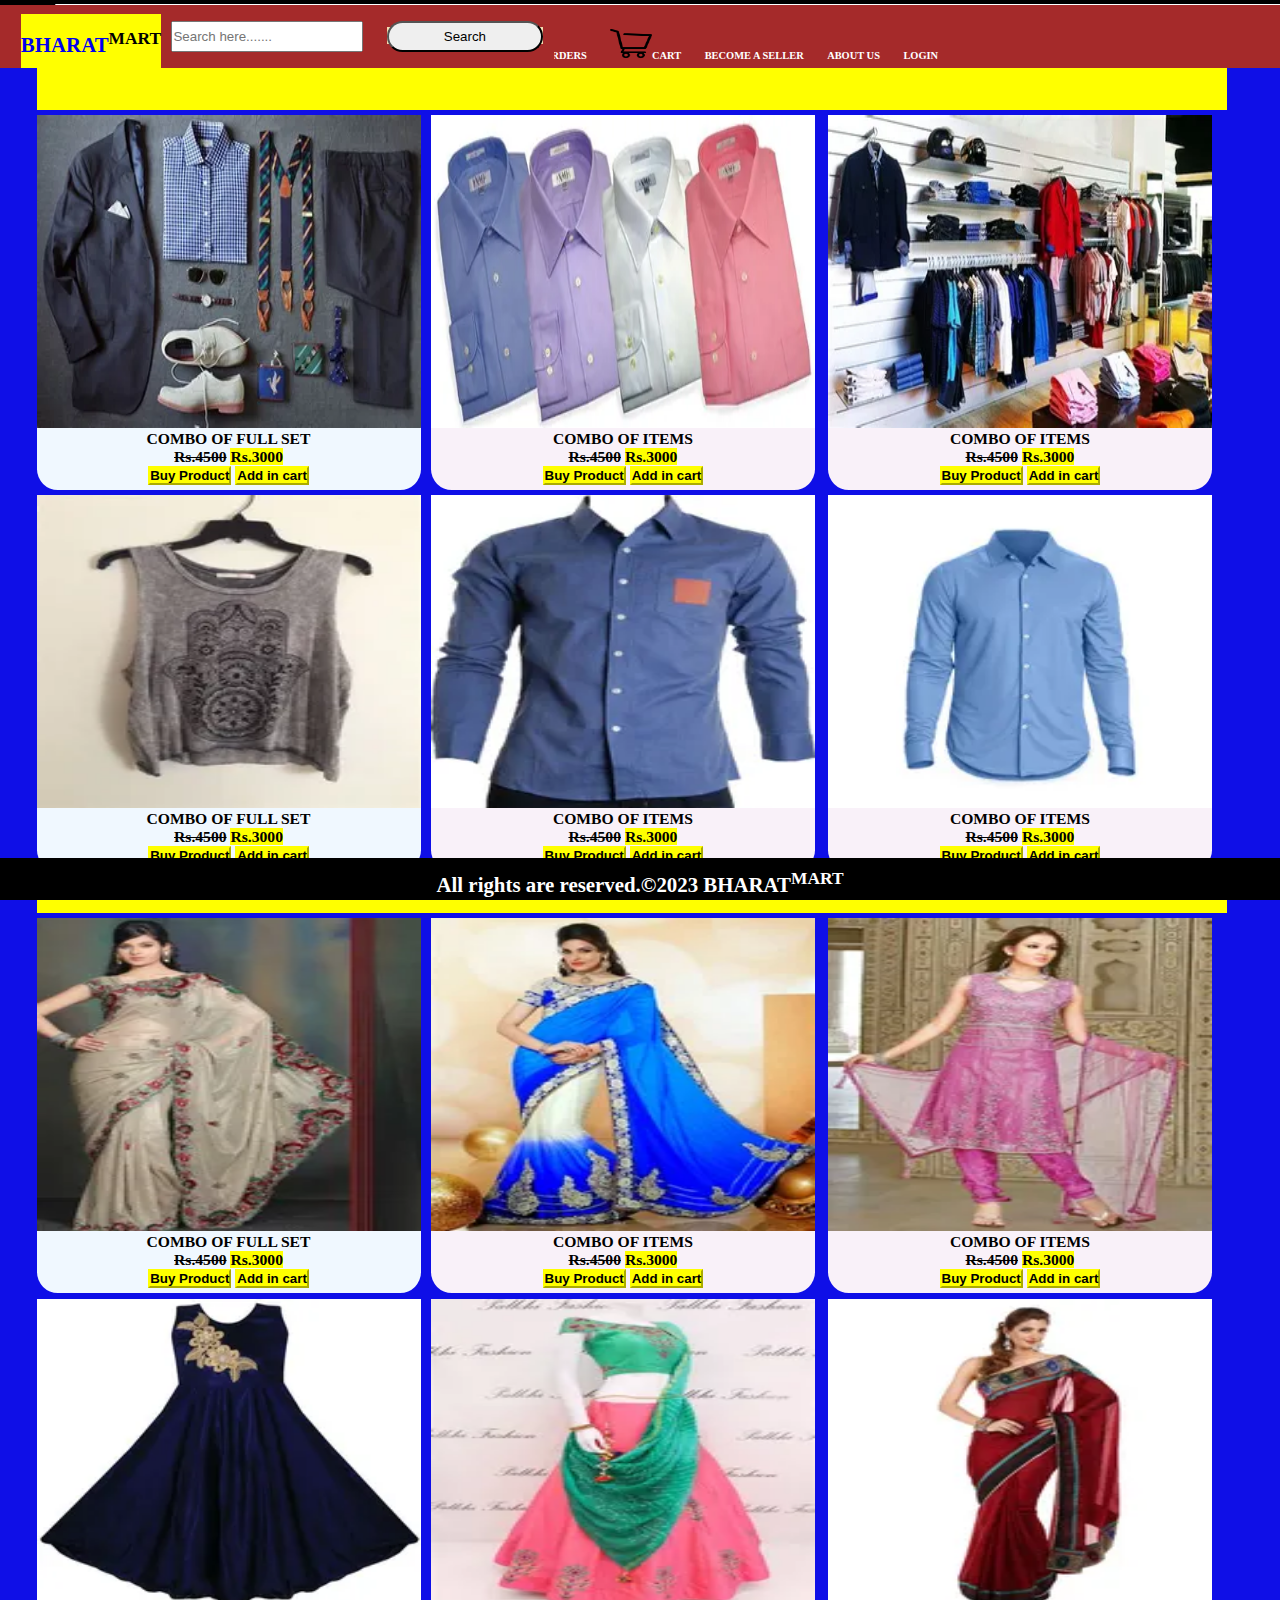
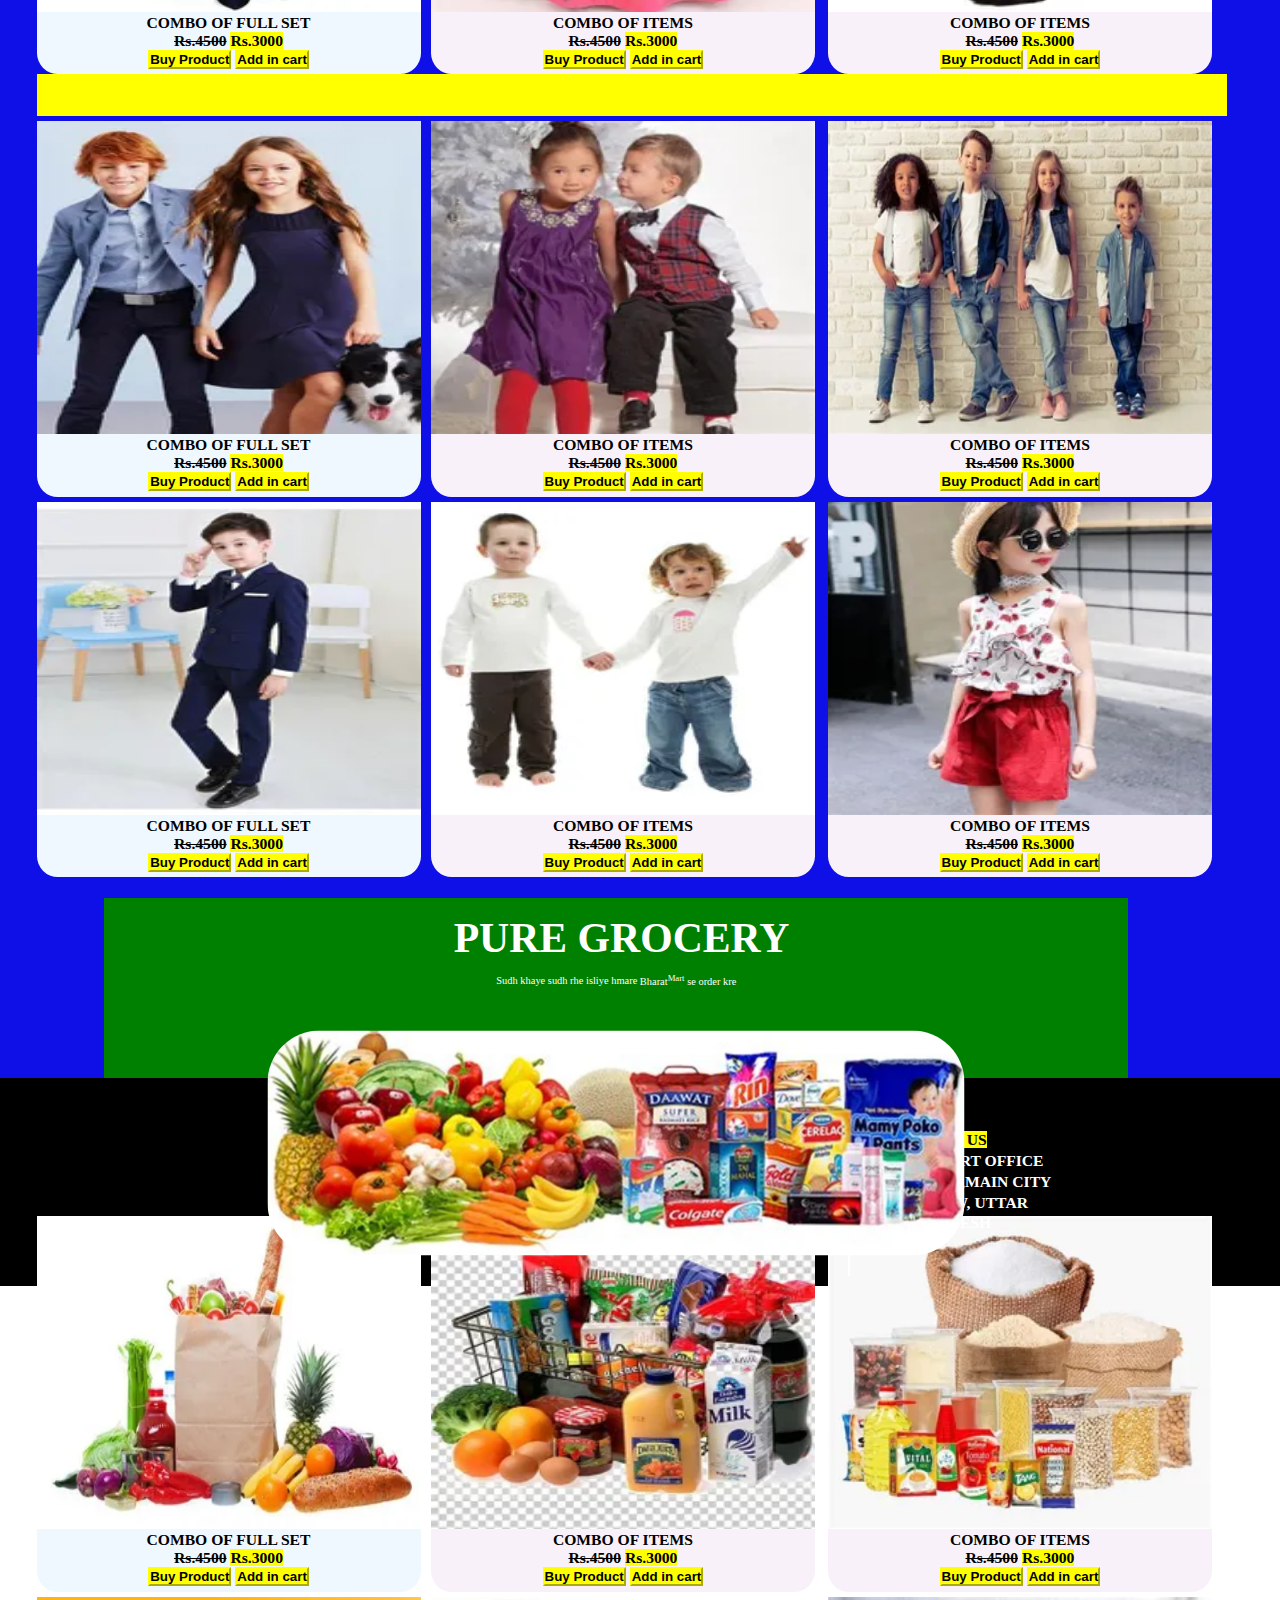
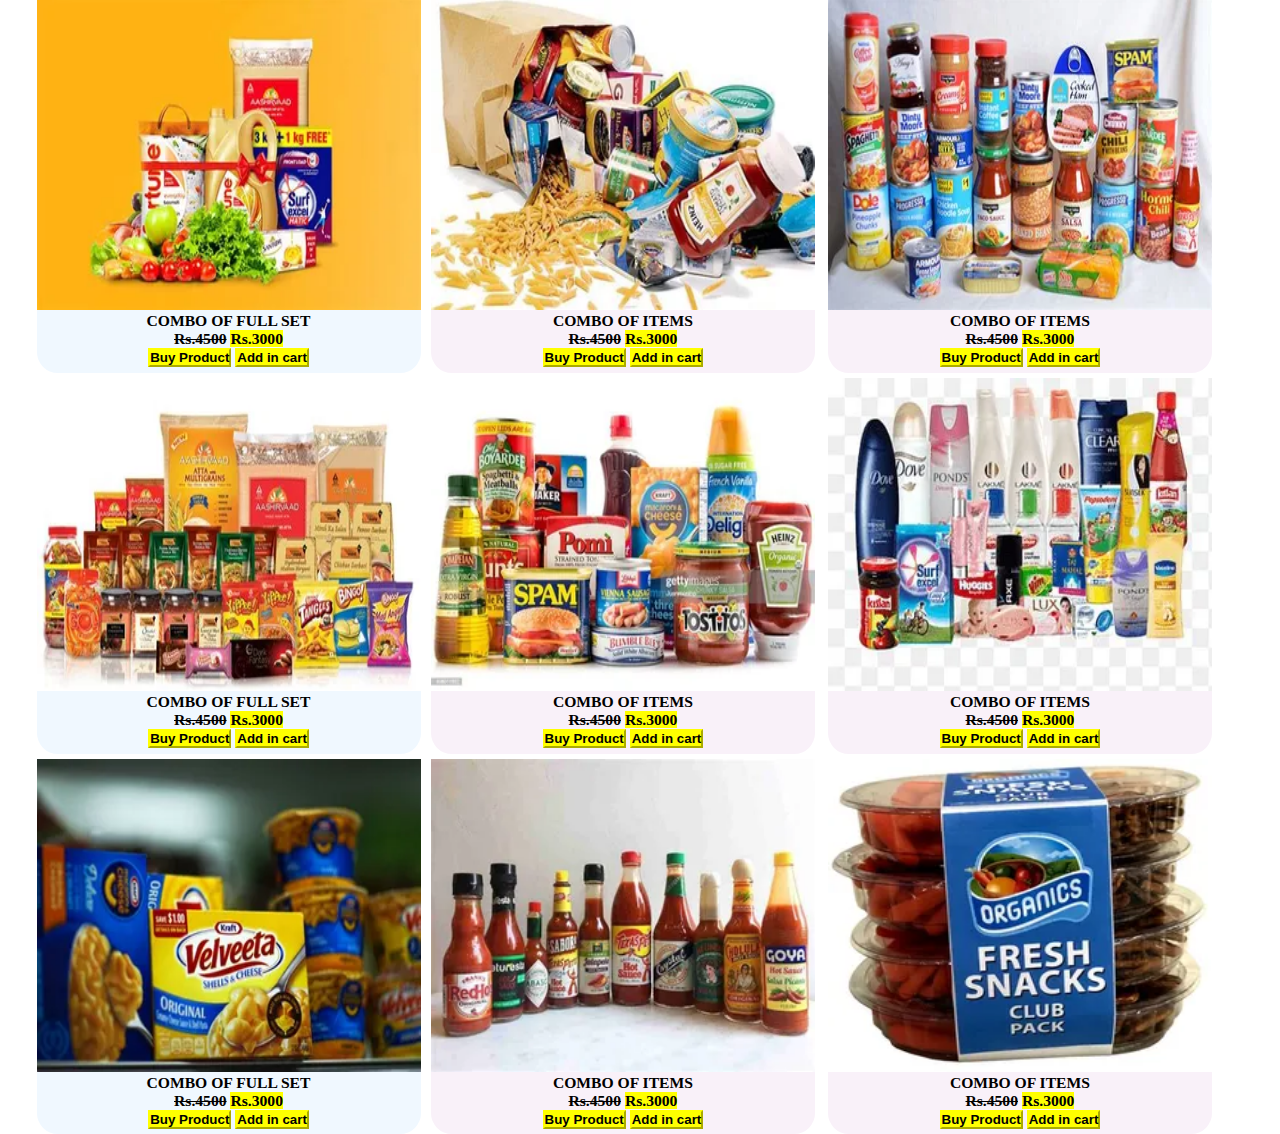
<file: index.html>
<!DOCTYPE html>
<html lang="en">
<head>
 <meta charset="UTF-8">
 <meta http-equiv="X-UA-Compatible" content="IE=edge">
 <meta name="viewport"content="width=device-width, initial-scale=1.0">
 <title>Bharat Mart</title>
 <link rel="stylesheet" href="css/style1.css">
</head>
<body>
 <!-- flow -->
 <div class="flow">
  <marquee direction="right"width="100%"><div class="box-flow"></div></marquee>
 </div>
 <!-- head -->
 <div class="header">
  <div class="nav-companyName-searchBar">
   <h1><a href="index.html">BHARAT<sup><mark>MART</mark></sup></a></h1>
    <ul>
     <li><input type="text" placeholder="Search here......."></li>
     <li><a href="#"><button>Search</button></a></li>
    </ul>
  </div>
  <nav>
   <ul id="menuList">
    <li><a href="grocery.html">Grocery</a></li>
    <li><a href="order.html">Orders</a></li>
    <li><a href="order.html"><img src="img/cart.png">Cart</a></li>
    <li><a href="becomeaseller.html">Become a seller</a></li>
    <li><a href="about.html">About Us</a></li>
    <li><a href="login.html">Login</a></li>
   </ul>
   <img src="img/manu.png" class="menu-icon"onclick="toggleMenu()">
  </nav>
 </div>
 <!-- main-container -->
 <div class="main">
  <div class="clothes">
   <h1>BOYS AND MEN CLOTHES FOR SUMMMER VACATION WITH EXTRA OFF</h1>
   <p><marquee width="93%" direction="left">
    VERO MODA,MANGO,BIBA,LIBAS,MELANGE BY LIFESTYLE,AURELIA,
    LEE COPER,ALLEN SOLLEY WOMEN,FABALLEY,HONEY BY PANTOLOONS,FOREVER21,SOCH,INDYA,ONLY,LEE,
    AKKRITI BY PANTALOONS,W,PEPE JEANS,MADAME,MARKS AND SPENCERS,MARKS AND SPENCERS,
    MADAME,GLOBAL DESI,DRESS BERRY
   </marquee></p>
  </div>
  <div class="left">
   <img src="img/img1.webp">
   <p><strong>COMBO OF FULL SET</strong></p>
   <p><del>Rs.4500</del>
   </abbr>
   <bold><mark>Rs.3000</mark></bold>
   </p>
   <p>
    <button class="btn">Buy Product</button>
   <button class="btn">Add in cart</button>
   </p>
  </div><div class="right">
   <img src="img/img2.webp">
   <p><strong>COMBO OF ITEMS</strong></p>
   <p><del>Rs.4500</del>
   </abbr>
   <bold><mark>Rs.3000</mark></bold>
   </p>
   <p>
    <button class="btn">Buy Product</button>
   <button class="btn">Add in cart</button>
   </p>
  </div>
  <div class="right">
   <img src="img/img3.webp">
   <p><strong>COMBO OF ITEMS</strong></p>
   <p><del>Rs.4500</del>
   </abbr>
   <bold><mark>Rs.3000</mark></bold>
   </p>
   <p>
    <button class="btn">Buy Product</button>
   <button class="btn">Add in cart</button>
   </p>
  </div>
  <!-- SECOND PART OF MAIN -->
  <div class="left">
   <img src="img/img4.webp">
   <p><strong>COMBO OF FULL SET</strong></p>
   <p><del>Rs.4500</del>
   </abbr>
   <bold><mark>Rs.3000</mark></bold>
   </p>
   <p>
    <button class="btn">Buy Product</button>
   <button class="btn">Add in cart</button>
   </p>
  </div><div class="right">
   <img src="img/img5.webp">
   <p><strong>COMBO OF ITEMS</strong></p>
   <p><del>Rs.4500</del>
   </abbr>
   <bold><mark>Rs.3000</mark></bold>
   </p>
   <p>
    <button class="btn">Buy Product</button>
   <button class="btn">Add in cart</button>
   </p>
  </div>
  <div class="right">
   <img src="img/img6.webp">
   <p><strong>COMBO OF ITEMS</strong></p>
   <p><del>Rs.4500</del>
   </abbr>
   <bold><mark>Rs.3000</mark></bold>
   </p>
   <p>
    <button class="btn">Buy Product</button>
   <button class="btn">Add in cart</button>
   </p>
  </div>
  <div class="clothes">
   <h1>GIRLS AND WOMEN CLOTHES FOR SUMMMER VACATION WITH EXTRA OFF</h1>
   <p><marquee width="93%" direction="left">
    VERO MODA,MANGO,BIBA,LIBAS,MELANGE BY LIFESTYLE,AURELIA,
    LEE COPER,ALLEN SOLLEY WOMEN,FABALLEY,HONEY BY PANTOLOONS,FOREVER21,SOCH,INDYA,ONLY,LEE,
    AKKRITI BY PANTALOONS,W,PEPE JEANS,MADAME,MARKS AND SPENCERS,MARKS AND SPENCERS,
    MADAME,GLOBAL DESI,DRESS BERRY
   </marquee></p>
  </div>
  <!-- women first part -->
  <div class="left">
   <img src="img/girlimg1.webp">
   <p><strong>COMBO OF FULL SET</strong></p>
   <p><del>Rs.4500</del>
   </abbr>
   <bold><mark>Rs.3000</mark></bold>
   </p>
   <p>
    <button class="btn">Buy Product</button>
   <button class="btn">Add in cart</button>
   </p>
  </div><div class="right">
   <img src="img/girlimg2.webp">
   <p><strong>COMBO OF ITEMS</strong></p>
   <p><del>Rs.4500</del>
   </abbr>
   <bold><mark>Rs.3000</mark></bold>
   </p>
   <p>
    <button class="btn">Buy Product</button>
   <button class="btn">Add in cart</button>
   </p>
  </div>
  <div class="right">
   <img src="img/girlimg3.webp">
   <p><strong>COMBO OF ITEMS</strong></p>
   <p><del>Rs.4500</del>
   </abbr>
   <bold><mark>Rs.3000</mark></bold>
   </p>
   <p>
    <button class="btn">Buy Product</button>
   <button class="btn">Add in cart</button>
   </p>
  </div>
  <!-- women SECOND PART OF MAIN -->
  <div class="left">
   <img src="img/girlimg4.webp">
   <p><strong>COMBO OF FULL SET</strong></p>
   <p><del>Rs.4500</del>
   </abbr>
   <bold><mark>Rs.3000</mark></bold>
   </p>
   <p>
    <button class="btn">Buy Product</button>
   <button class="btn">Add in cart</button>
   </p>
  </div><div class="right">
   <img src="img/girlimg5.webp">
   <p><strong>COMBO OF ITEMS</strong></p>
   <p><del>Rs.4500</del>
   </abbr>
   <bold><mark>Rs.3000</mark></bold>
   </p>
   <p>
    <button class="btn">Buy Product</button>
   <button class="btn">Add in cart</button>
   </p>
  </div>
  <div class="right">
   <img src="img/girlimg6.webp">
   <p><strong>COMBO OF ITEMS</strong></p>
   <p><del>Rs.4500</del>
   </abbr>
   <bold><mark>Rs.3000</mark></bold>
   </p>
   <p>
    <button class="btn">Buy Product</button>
   <button class="btn">Add in cart</button>
   </p>
  </div>
  <!-- for kids section -->
  <div class="clothes">
   <h1>KIDS CLOTHES FOR SUMMMER VACATION WITH EXTRA OFF</h1>
   <p><marquee width="93%" direction="left">
    VERO MODA,MANGO,BIBA,LIBAS,MELANGE BY LIFESTYLE,AURELIA,
    LEE COPER,ALLEN SOLLEY WOMEN,FABALLEY,HONEY BY PANTOLOONS,FOREVER21,SOCH,INDYA,ONLY,LEE,
    AKKRITI BY PANTALOONS,W,PEPE JEANS,MADAME,MARKS AND SPENCERS,MARKS AND SPENCERS,
    MADAME,GLOBAL DESI,DRESS BERRY
   </marquee></p>
  </div>
  <!-- kids first part -->
  <div class="left">
   <img src="img/kidsimg1.webp">
   <p><strong>COMBO OF FULL SET</strong></p>
   <p><del>Rs.4500</del>
   </abbr>
   <bold><mark>Rs.3000</mark></bold>
   </p>
   <p>
    <button class="btn">Buy Product</button>
   <button class="btn">Add in cart</button>
   </p>
  </div><div class="right">
   <img src="img/kidsimg2.webp">
   <p><strong>COMBO OF ITEMS</strong></p>
   <p><del>Rs.4500</del>
   </abbr>
   <bold><mark>Rs.3000</mark></bold>
   </p>
   <p>
    <button class="btn">Buy Product</button>
   <button class="btn">Add in cart</button>
   </p>
  </div>
  <div class="right">
   <img src="img/kidsimg3.webp">
   <p><strong>COMBO OF ITEMS</strong></p>
   <p><del>Rs.4500</del>
   </abbr>
   <bold><mark>Rs.3000</mark></bold>
   </p>
   <p>
    <button class="btn">Buy Product</button>
   <button class="btn">Add in cart</button>
   </p>
  </div>
  <!-- women SECOND PART OF MAIN -->
  <div class="left">
   <img src="img/kidsimg4.webp">
   <p><strong>COMBO OF FULL SET</strong></p>
   <p><del>Rs.4500</del>
   </abbr>
   <bold><mark>Rs.3000</mark></bold>
   </p>
   <p>
    <button class="btn">Buy Product</button>
   <button class="btn">Add in cart</button>
   </p>
  </div><div class="right">
   <img src="img/kidsimg5.webp">
   <p><strong>COMBO OF ITEMS</strong></p>
   <p><del>Rs.4500</del>
   </abbr>
   <bold><mark>Rs.3000</mark></bold>
   </p>
   <p>
    <button class="btn">Buy Product</button>
   <button class="btn">Add in cart</button>
   </p>
  </div>
  <div class="right">
   <img src="img/kidsimg6.webp">
   <p><strong>COMBO OF ITEMS</strong></p>
   <p><del>Rs.4500</del>
   </abbr>
   <bold><mark>Rs.3000</mark></bold>
   </p>
   <p>
    <button class="btn">Buy Product</button>
   <button class="btn">Add in cart</button>
   </p>
  </div>
  <!-- Grocery -->
  <div class="grecery-first">
   <h1>PURE GROCERY </h1>
   <P>Sudh khaye sudh rhe isliye hmare <bold>Bharat<sup>Mart</sup> se order kre</bold></sup></P>
   <img src="img_grocry/groceryfont.webp" alt="grocery">
  </div>
  <div class="left">
   <img src="img_grocry/grocimg1.webp">
   <p><strong>COMBO OF FULL SET</strong></p>
   <p><del>Rs.4500</del>
   </abbr>
   <bold><mark>Rs.3000</mark></bold>
   </p>
   <p>
    <button class="btn">Buy Product</button>
   <button class="btn">Add in cart</button>
   </p>
  </div><div class="right">
   <img src="img_grocry/grocimg2.webp">
   <p><strong>COMBO OF ITEMS</strong></p>
   <p><del>Rs.4500</del>
   </abbr>
   <bold><mark>Rs.3000</mark></bold>
   </p>
   <p>
    <button class="btn">Buy Product</button>
   <button class="btn">Add in cart</button>
   </p>
  </div>
  <div class="right">
   <img src="img_grocry/grocimg3.webp">
   <p><strong>COMBO OF ITEMS</strong></p>
   <p><del>Rs.4500</del>
   </abbr>
   <bold><mark>Rs.3000</mark></bold>
   </p>
   <p>
    <button class="btn">Buy Product</button>
   <button class="btn">Add in cart</button>
   </p>
  </div>
  <!-- grocery PART OF MAIN -->
  <div class="left">
   <img src="img_grocry/grocimg4.webp">
   <p><strong>COMBO OF FULL SET</strong></p>
   <p><del>Rs.4500</del>
   </abbr>
   <bold><mark>Rs.3000</mark></bold>
   </p>
   <p>
    <button class="btn">Buy Product</button>
   <button class="btn">Add in cart</button>
   </p>
  </div><div class="right">
   <img src="img_grocry/grocimg5.webp">
   <p><strong>COMBO OF ITEMS</strong></p>
   <p><del>Rs.4500</del>
   </abbr>
   <bold><mark>Rs.3000</mark></bold>
   </p>
   <p>
    <button class="btn">Buy Product</button>
   <button class="btn">Add in cart</button>
   </p>
  </div>
  <div class="right">
   <img src="img_grocry/grocimg6.webp">
   <p><strong>COMBO OF ITEMS</strong></p>
   <p><del>Rs.4500</del>
   </abbr>
   <bold><mark>Rs.3000</mark></bold>
   </p>
   <p>
    <button class="btn">Buy Product</button>
   <button class="btn">Add in cart</button>
   </p>
  </div>
  <div class="left">
   <img src="img_grocry/grocimg7.webp">
   <p><strong>COMBO OF FULL SET</strong></p>
   <p><del>Rs.4500</del>
   </abbr>
   <bold><mark>Rs.3000</mark></bold>
   </p>
   <p>
    <button class="btn">Buy Product</button>
   <button class="btn">Add in cart</button>
   </p>
  </div><div class="right">
   <img src="img_grocry/grocimg8.webp">
   <p><strong>COMBO OF ITEMS</strong></p>
   <p><del>Rs.4500</del>
   </abbr>
   <bold><mark>Rs.3000</mark></bold>
   </p>
   <p>
    <button class="btn">Buy Product</button>
   <button class="btn">Add in cart</button>
   </p>
  </div>
  <div class="right">
   <img src="img_grocry/grocimg9.webp">
   <p><strong>COMBO OF ITEMS</strong></p>
   <p><del>Rs.4500</del>
   </abbr>
   <bold><mark>Rs.3000</mark></bold>
   </p>
   <p>
    <button class="btn">Buy Product</button>
   <button class="btn">Add in cart</button>
   </p>
  </div>
  <!-- grocery SECOND PART OF MAIN -->
  <div class="left">
   <img src="img_grocry/grocimg10.webp">
   <p><strong>COMBO OF FULL SET</strong></p>
   <p><del>Rs.4500</del>
   </abbr>
   <bold><mark>Rs.3000</mark></bold>
   </p>
   <p>
    <button class="btn">Buy Product</button>
   <button class="btn">Add in cart</button>
   </p>
  </div><div class="right">
   <img src="img_grocry/grocimg11.webp">
   <p><strong>COMBO OF ITEMS</strong></p>
   <p><del>Rs.4500</del>
   </abbr>
   <bold><mark>Rs.3000</mark></bold>
   </p>
   <p>
    <button class="btn">Buy Product</button>
   <button class="btn">Add in cart</button>
   </p>
  </div>
  <div class="right">
   <img src="img_grocry/grocimg12.webp">
   <p><strong>COMBO OF ITEMS</strong></p>
   <p><del>Rs.4500</del>
   </abbr>
   <bold><mark>Rs.3000</mark></bold>
   </p>
   <p>
    <button class="btn">Buy Product</button>
   <button class="btn">Add in cart</button>
   </p>
  </div>
 </div>
 <!-- footer -->
 <div class="footer">
  <div class="footer-left">
    <dl>
      <dt><mark>contact us</mark></dt>
      <dd><a href="#">About Us</a></dd>
      <dd><a href="#">Careers</a></dd>
      <dd><a href="#">wholesale</a></dd>
      <dd><a href="#">Corporate</a></dd>
    </dl>
  </div><div class="footer-middle">
    <dl>
      <dt><mark>Help</mark></dt>
      <dd><a href="#">payments</a></dd>
      <dd><a href="#">shiping</a></dd>
      <dd><a href="#">Cancellation &</a></dd>
      <dd><a href="#">return</a></dd>
    </dl>
  </div><div class="footer-right">
    <dl>
      <dt><mark>Social</mark>
      </dt>
      <dd><a href="#">Instagram</a></dd>
      <dd><a href="#">Facebook</a></dd>
      <dd><a href="#">Twitter</a></dd>
      <dd><a href="#">YouTube</a></dd>
    </dl>
  </div>
  <div class="mail-us">
    <dl>
      <dt><mark>Mail us</mark></dt>
      <dd>Bharat Mart office white road,main city ,Lucknow, Uttar Pradesh</dd>
    </dl>
  </div>
 </div>
 <div class="footer-section">
  <p>All rights are reserved.&copy;2023 BHARAT<sup>MART</sup></p>
 </div>
 <script>
  var menuList= document.getElementById("menuList");
  menuList.style.maxHeight=="0px";
  function toggleMenu() {
   if (menuList.style.maxHeight=="0px")
   {
    menuList.style.maxHeight="130vh";
   }
   else{
    menuList.style.maxHeight="0px";
   }
  }
 </script>
</body>
</html>
</file>
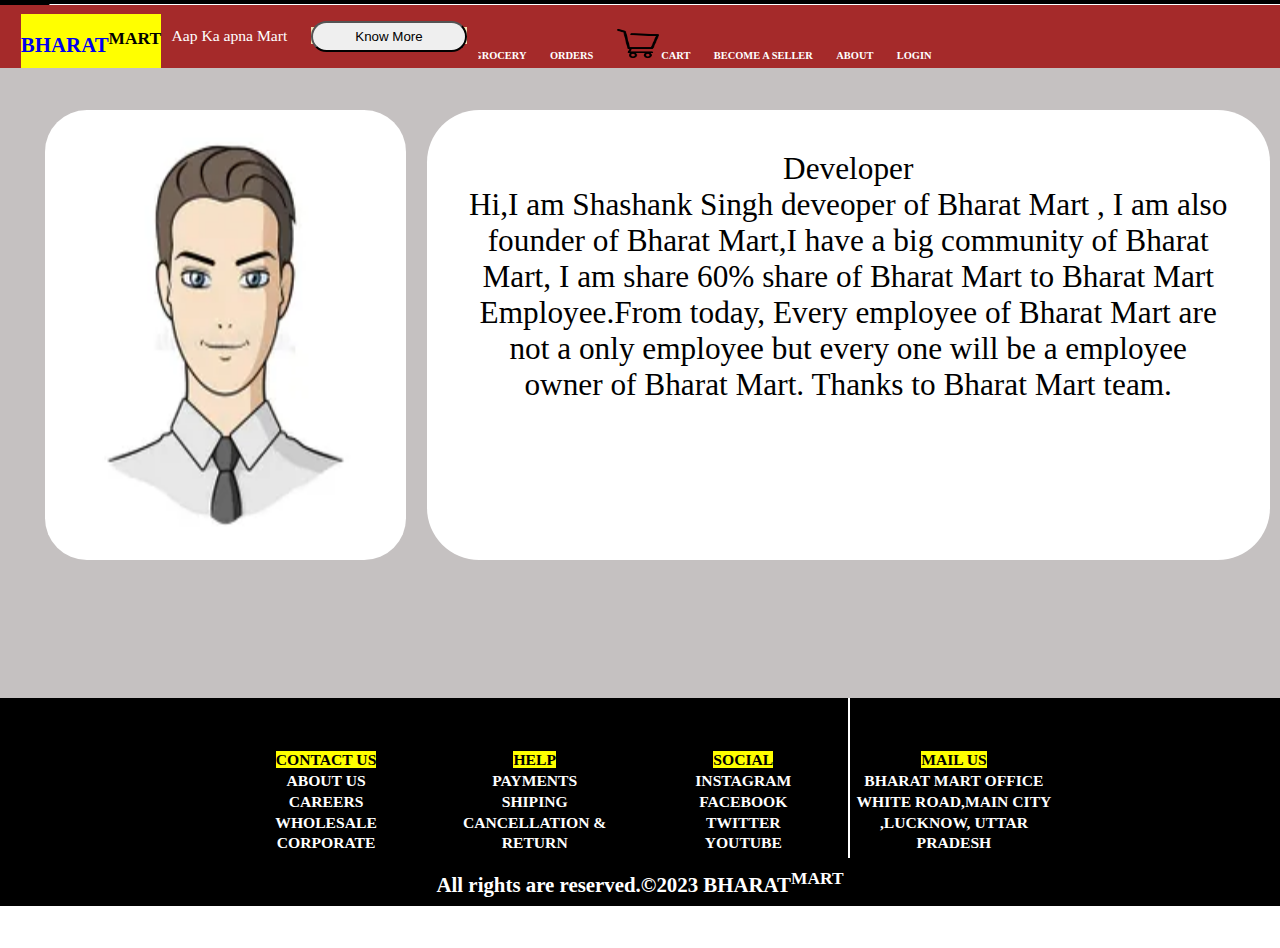
<file: about.html>
<!DOCTYPE html>
<html lang="en">
<head>
 <meta charset="UTF-8">
 <meta http-equiv="X-UA-Compatible" content="IE=edge">
 <meta name="viewport"content="width=device-width, initial-scale=1.0">
 <title>Bharat Mart-about</title>
 <link rel="stylesheet" href="css/style1.css">
</head>
<body>
 <!-- flow -->
 <div class="flow">
  <marquee direction="right"width="100%"><div class="box-flow"></div></marquee>
 </div>
 <!-- head -->
 <div class="header">
  <div class="nav-companyName-searchBar">
   <h1><a href="index.html">BHARAT<sup><mark>MART</mark></sup></a></h1>
    <ul>
     <li>Aap Ka apna Mart</li>
     <li><a href="#"><button>Know More</button>
     </a></li>
    </ul>
  </div>
  <nav>
   <ul id="menuList">
    <li><a href="grocery.html">Grocery</a></li>
    <li><a href="order.html">Orders</a></li>
    <li><a href="order.html"><img src="img/cart.png"> Cart</a></li>
    <li><a href="becomeaseller.html">Become a seller</a></li>
    <li><a href="about.html">About</a></li>
    <li><a href="login.html">Login</a></li>
   </ul>
   <img src="img/manu.png" class="menu-icon"onclick="toggleMenu()">
  </nav>
 </div>
 <!-- main-container -->
 <div class="main-order">
  <div class="developer">
   <img src="seller/customer1.webp"> </div><div class="developer-about">
    <dl>
     <dt>Developer</dt><dd>Hi,I am Shashank Singh deveoper of Bharat Mart ,
      I am also founder of Bharat Mart,I have a big community of Bharat Mart,
      I am share 60% share of Bharat Mart to Bharat Mart Employee.From today,
      Every employee of Bharat Mart are not a only employee but every one will be a employee
      owner of Bharat Mart. Thanks to Bharat Mart team.
     </dd>
    </dl>
   </div>
 </div>
 <!-- footer -->
 <div class="footer">
  <div class="footer-left">
    <dl>
      <dt><mark>contact us</mark></dt>
      <dd><a href="#">About Us</a></dd>
      <dd><a href="#">Careers</a></dd>
      <dd><a href="#">wholesale</a></dd>
      <dd><a href="#">Corporate</a></dd>
    </dl>
  </div><div class="footer-middle">
    <dl>
      <dt><mark>Help</mark></dt>
      <dd><a href="#">payments</a></dd>
      <dd><a href="#">shiping</a></dd>
      <dd><a href="#">Cancellation &</a></dd>
      <dd><a href="#">return</a></dd>
    </dl>
  </div><div class="footer-right">
    <dl>
      <dt><mark>Social</mark>
      </dt>
      <dd><a href="#">Instagram</a></dd>
      <dd><a href="#">Facebook</a></dd>
      <dd><a href="#">Twitter</a></dd>
      <dd><a href="#">YouTube</a></dd>
    </dl>
  </div>
  <div class="mail-us">
    <dl>
      <dt><mark>Mail us</mark></dt>
      <dd>Bharat Mart office white road,main city ,Lucknow, Uttar Pradesh</dd>
    </dl>
  </div>
 </div>
 <div class="footer-section">
  <p>All rights are reserved.&copy;2023 BHARAT<sup>MART</sup></p>
 </div>
 <script>
  var menuList= document.getElementById("menuList");
  menuList.style.maxHeight=="0px";
  function toggleMenu() {
   if (menuList.style.maxHeight=="0px")
   {
    menuList.style.maxHeight="130vh";
   }
   else{
    menuList.style.maxHeight="0px";
   }
  }
 </script>
</body>
</html>
</file>
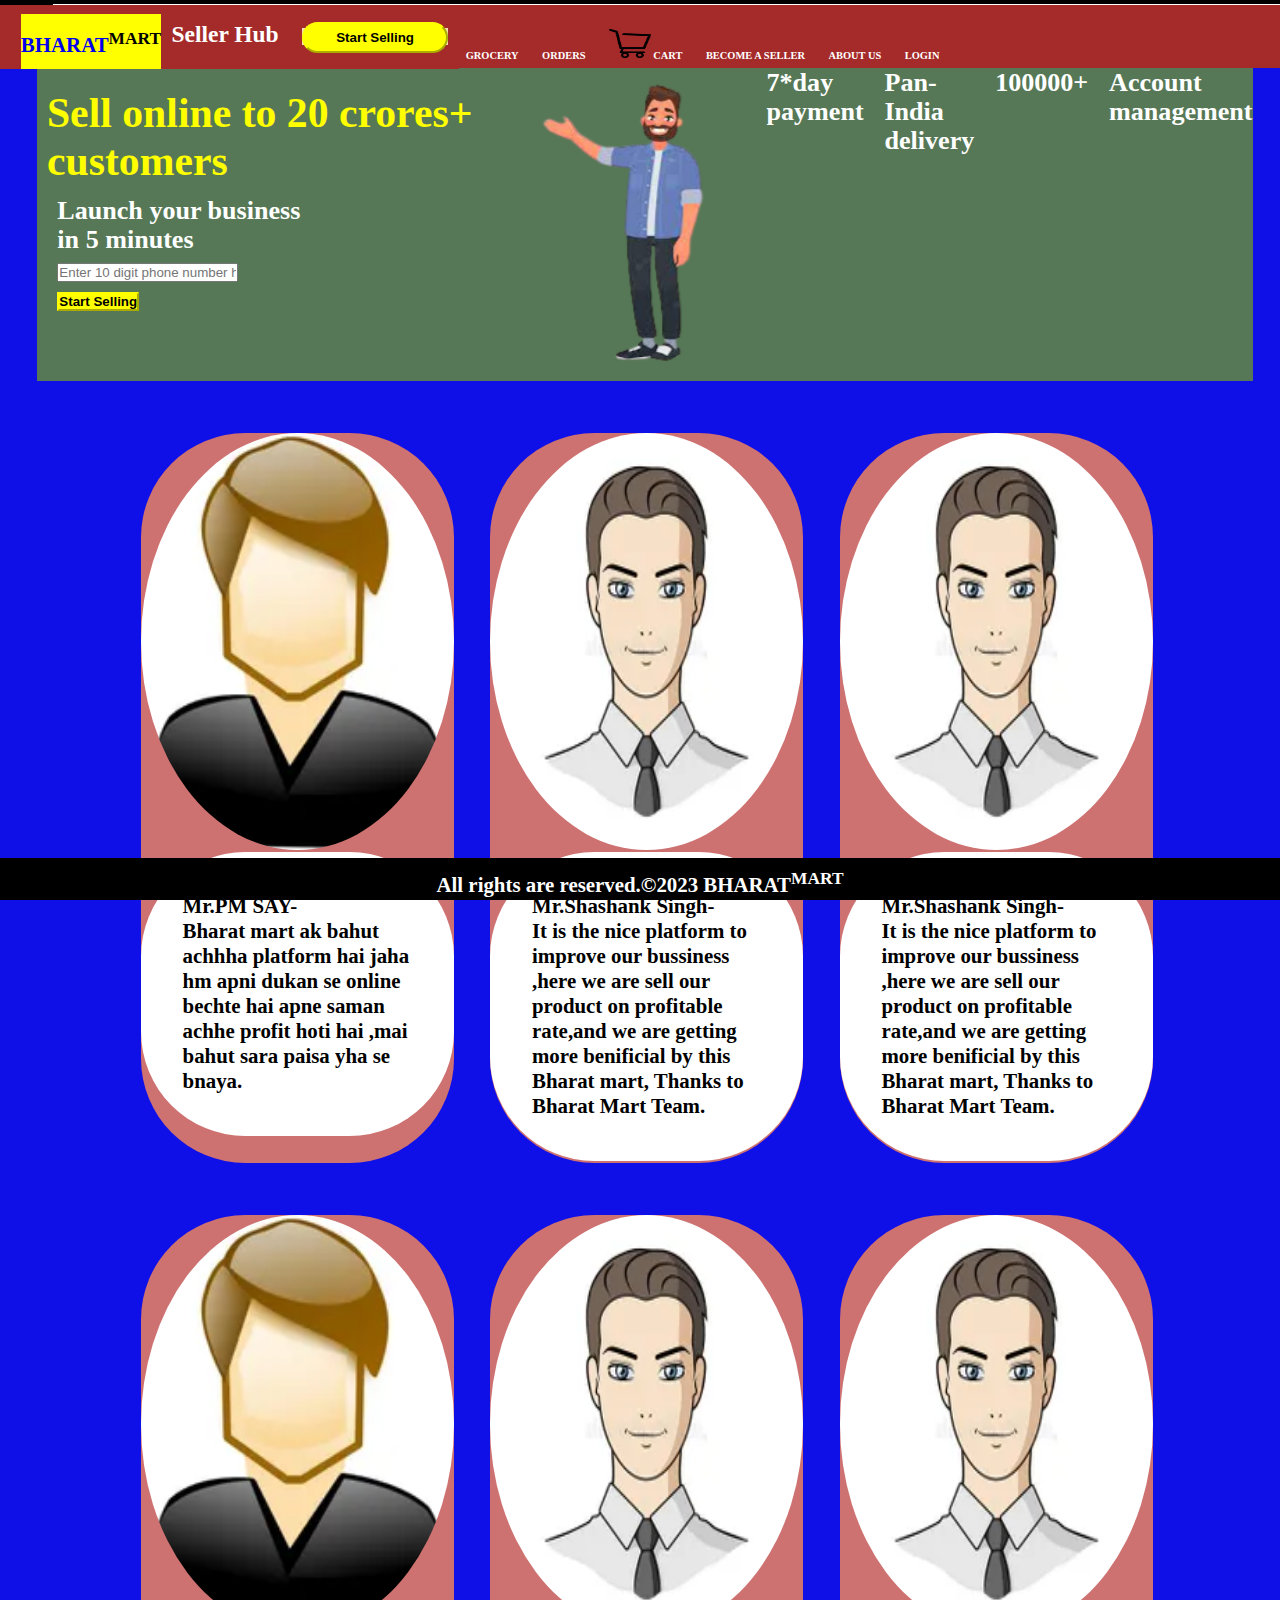
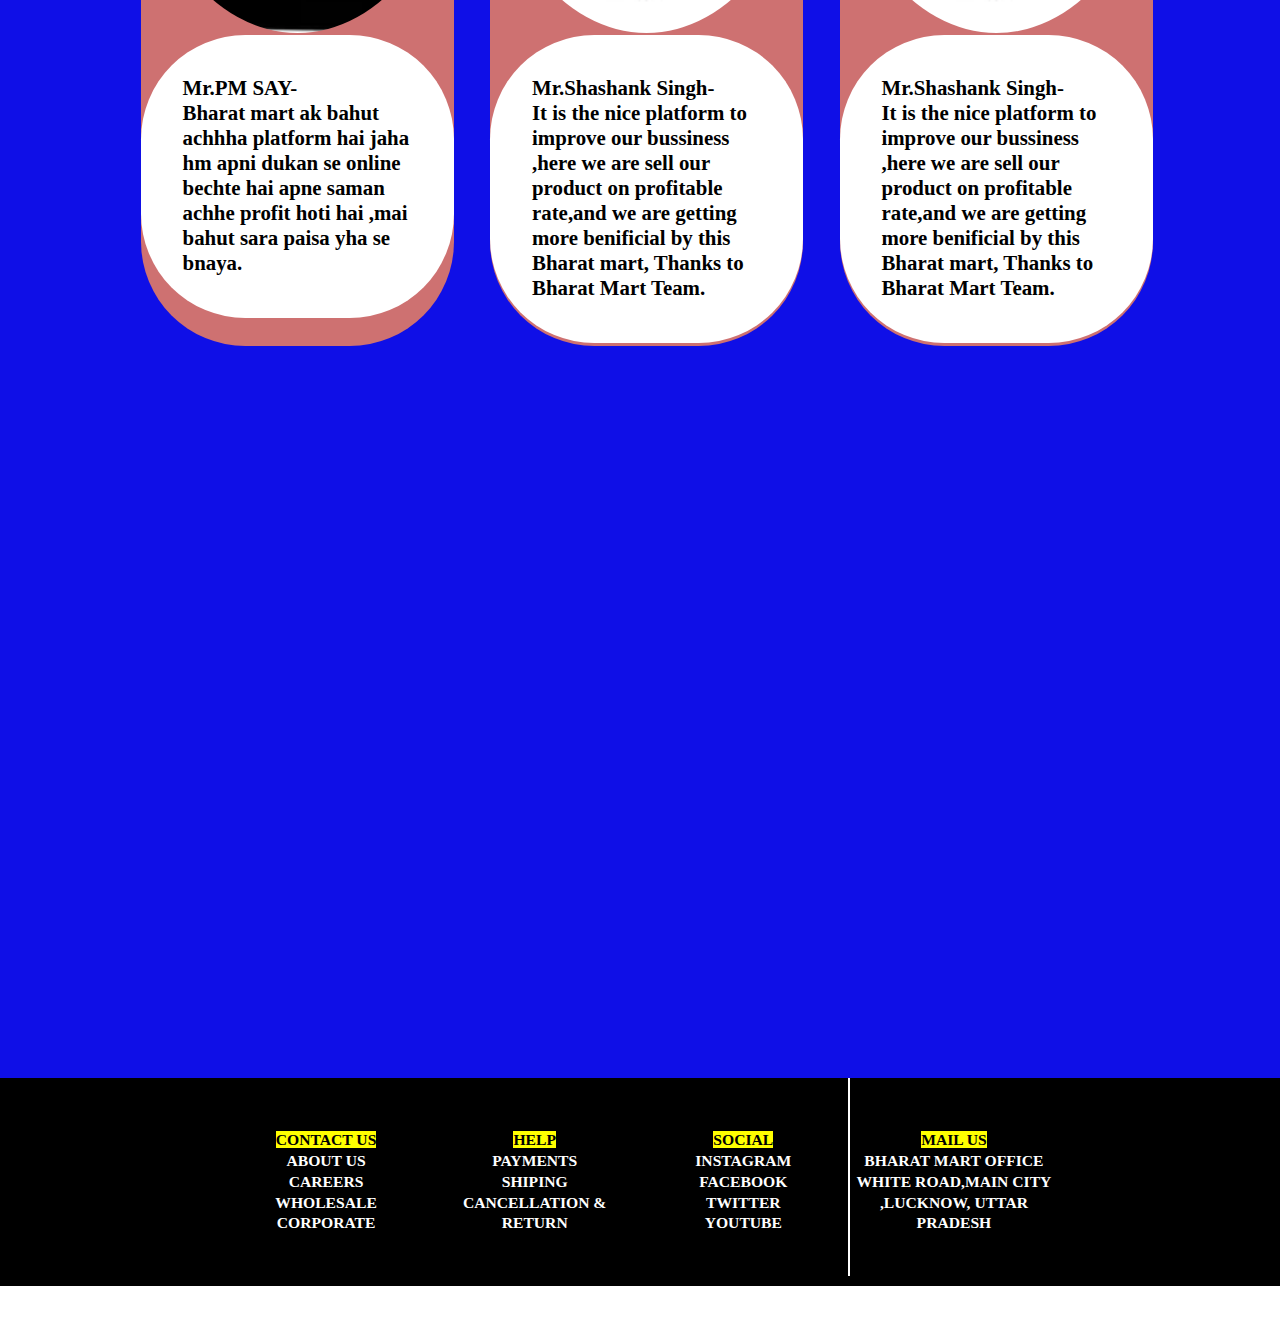
<file: becomeaseller.html>
<!DOCTYPE html>
<html lang="en">
<head>
 <meta charset="UTF-8">
 <meta http-equiv="X-UA-Compatible" content="IE=edge">
 <meta name="viewport"content="width=device-width, initial-scale=1.0">
 <title>Bharat Mart become a seller </title>
 <link rel="stylesheet" href="css/style1.css">
</head>
<body>
 <!-- flow -->
 <div class="flow">
  <marquee direction="right"width="100%"><div class="box-flow"></div></marquee>
 </div>
 <!-- head -->
 <div class="header">
  <div class="nav-companyName-searchBar">
   <h1><a href="index.html">BHARAT<sup><mark>MART</mark></sup></a></h1>
    <ul>
     <li><h2><bold>Seller Hub</bold></h2></li>
     <li><a href="#"><button class="btn">Start Selling</button>
     </a></li>
    </ul>
  </div>
  <nav>
   <ul id="menuList">
    <li><a href="grocery.html">Grocery</a></li>
    <li><a href="order.html">Orders</a></li>
    <li><a href="order.html"><img src="img/cart.png"> Cart</a></li>
    <li><a href="becomeaseller.html">Become a seller</a></li>
    <li><a href="about.html">About Us</a></li>
    <li><a href="login.html">Login</a></li>
   </ul>
   <img src="img/manu.png" class="menu-icon"onclick="toggleMenu()">
  </nav>
 </div>
<!-- hidden div -->
 <!-- main-container -->
 <div class="main">
  <div class="main1">
   <div class="main1-left">
    <h1>Sell online to 20 crores+ customers</h1><br>
    <h2>Launch your business<br> in 5 minutes<br>
     <input type="text" placeholder="Enter 10 digit phone number here"><br>
    <button type="submit" class="btn">Start Selling</button>
    </h2>
   </div>
   <img src="seller/sellermain2.png" alt="" id="becomeimg">
   <h2>7*day <br>payment</h2>
   <h2>Pan-India<br>delivery</h2>
   <h2>100000+</h2>
   <h2>Account <br>management</h2>
  </div>
  <div class="sellersay">
   <div class="seller-left"><img src="seller/customer.webp" alt="seller image"><br>
    <dl>
     <dt>Mr.PM SAY-</dt>
     <dd>Bharat mart ak bahut achhha platform hai jaha hm apni dukan se online bechte hai
      apne saman achhe profit hoti hai ,mai bahut sara paisa yha se bnaya.
     </dd>
    </dl>
   </div><div class="seller-right"><img src="seller/customer1.webp" alt="seller image"><br>
    <dl>
     <dt>Mr.Shashank Singh-</dt>
     <dd>It is the nice platform to improve our bussiness ,here we are
      sell our product on profitable rate,and we are getting more benificial by this Bharat mart,
      Thanks to Bharat Mart Team.
     </dd>
    </dl>
   </div><div class="seller-right"><img src="seller/customer1.webp" alt="seller image"><br>
    <dl>
     <dt>Mr.Shashank Singh-</dt>
     <dd>It is the nice platform to improve our bussiness ,here we are
      sell our product on profitable rate,and we are getting more benificial by this Bharat mart,
      Thanks to Bharat Mart Team.
     </dd>
    </dl>
   </div>
  </div>
  <div class="sellersay">
   <div class="seller-left"><img src="seller/customer.webp" alt="seller image"><br>
    <dl>
     <dt>Mr.PM SAY-</dt>
     <dd>Bharat mart ak bahut achhha platform hai jaha hm apni dukan se online bechte hai
      apne saman achhe profit hoti hai ,mai bahut sara paisa yha se bnaya.
     </dd>
    </dl>
   </div><div class="seller-right"><img src="seller/customer1.webp" alt="seller image"><br>
    <dl>
     <dt>Mr.Shashank Singh-</dt>
     <dd>It is the nice platform to improve our bussiness ,here we are
      sell our product on profitable rate,and we are getting more benificial by this Bharat mart,
      Thanks to Bharat Mart Team.
     </dd>
    </dl>
   </div><div class="seller-right"><img src="seller/customer1.webp" alt="seller image"><br>
    <dl>
     <dt>Mr.Shashank Singh-</dt>
     <dd>It is the nice platform to improve our bussiness ,here we are
      sell our product on profitable rate,and we are getting more benificial by this Bharat mart,
      Thanks to Bharat Mart Team.
     </dd>
    </dl>
   </div>
  </div>
  <!-- important note  -->
  <div class="seller-note">

  </div>
  </div>
 <!-- footer -->
 <div class="footer">
  <div class="footer-left">
    <dl>
      <dt><mark>contact us</mark></dt>
      <dd><a href="#">About Us</a></dd>
      <dd><a href="#">Careers</a></dd>
      <dd><a href="#">wholesale</a></dd>
      <dd><a href="#">Corporate</a></dd>
    </dl>
  </div><div class="footer-middle">
    <dl>
      <dt><mark>Help</mark></dt>
      <dd><a href="#">payments</a></dd>
      <dd><a href="#">shiping</a></dd>
      <dd><a href="#">Cancellation &</a></dd>
      <dd><a href="#">return</a></dd>
    </dl>
  </div><div class="footer-right">
    <dl>
      <dt><mark>Social</mark>
      </dt>
      <dd><a href="#">Instagram</a></dd>
      <dd><a href="#">Facebook</a></dd>
      <dd><a href="#">Twitter</a></dd>
      <dd><a href="#">YouTube</a></dd>
    </dl>
  </div>
  <div class="mail-us">
    <dl>
      <dt><mark>Mail us</mark></dt>
      <dd>Bharat Mart office white road,main city ,Lucknow, Uttar Pradesh</dd>
    </dl>
  </div>
 </div>
 <div class="footer-section">
  <p>All rights are reserved.&copy;2023 BHARAT<sup>MART</sup></p>
 </div>
 <script>
  var menuList= document.getElementById("menuList");
  menuList.style.maxHeight=="0px";
  function toggleMenu() {
   if (menuList.style.maxHeight=="0px")
   {
    menuList.style.maxHeight="130vh";
   }
   else{
    menuList.style.maxHeight="0px";
   }
  }
 </script>
</body>
</html>
</file>
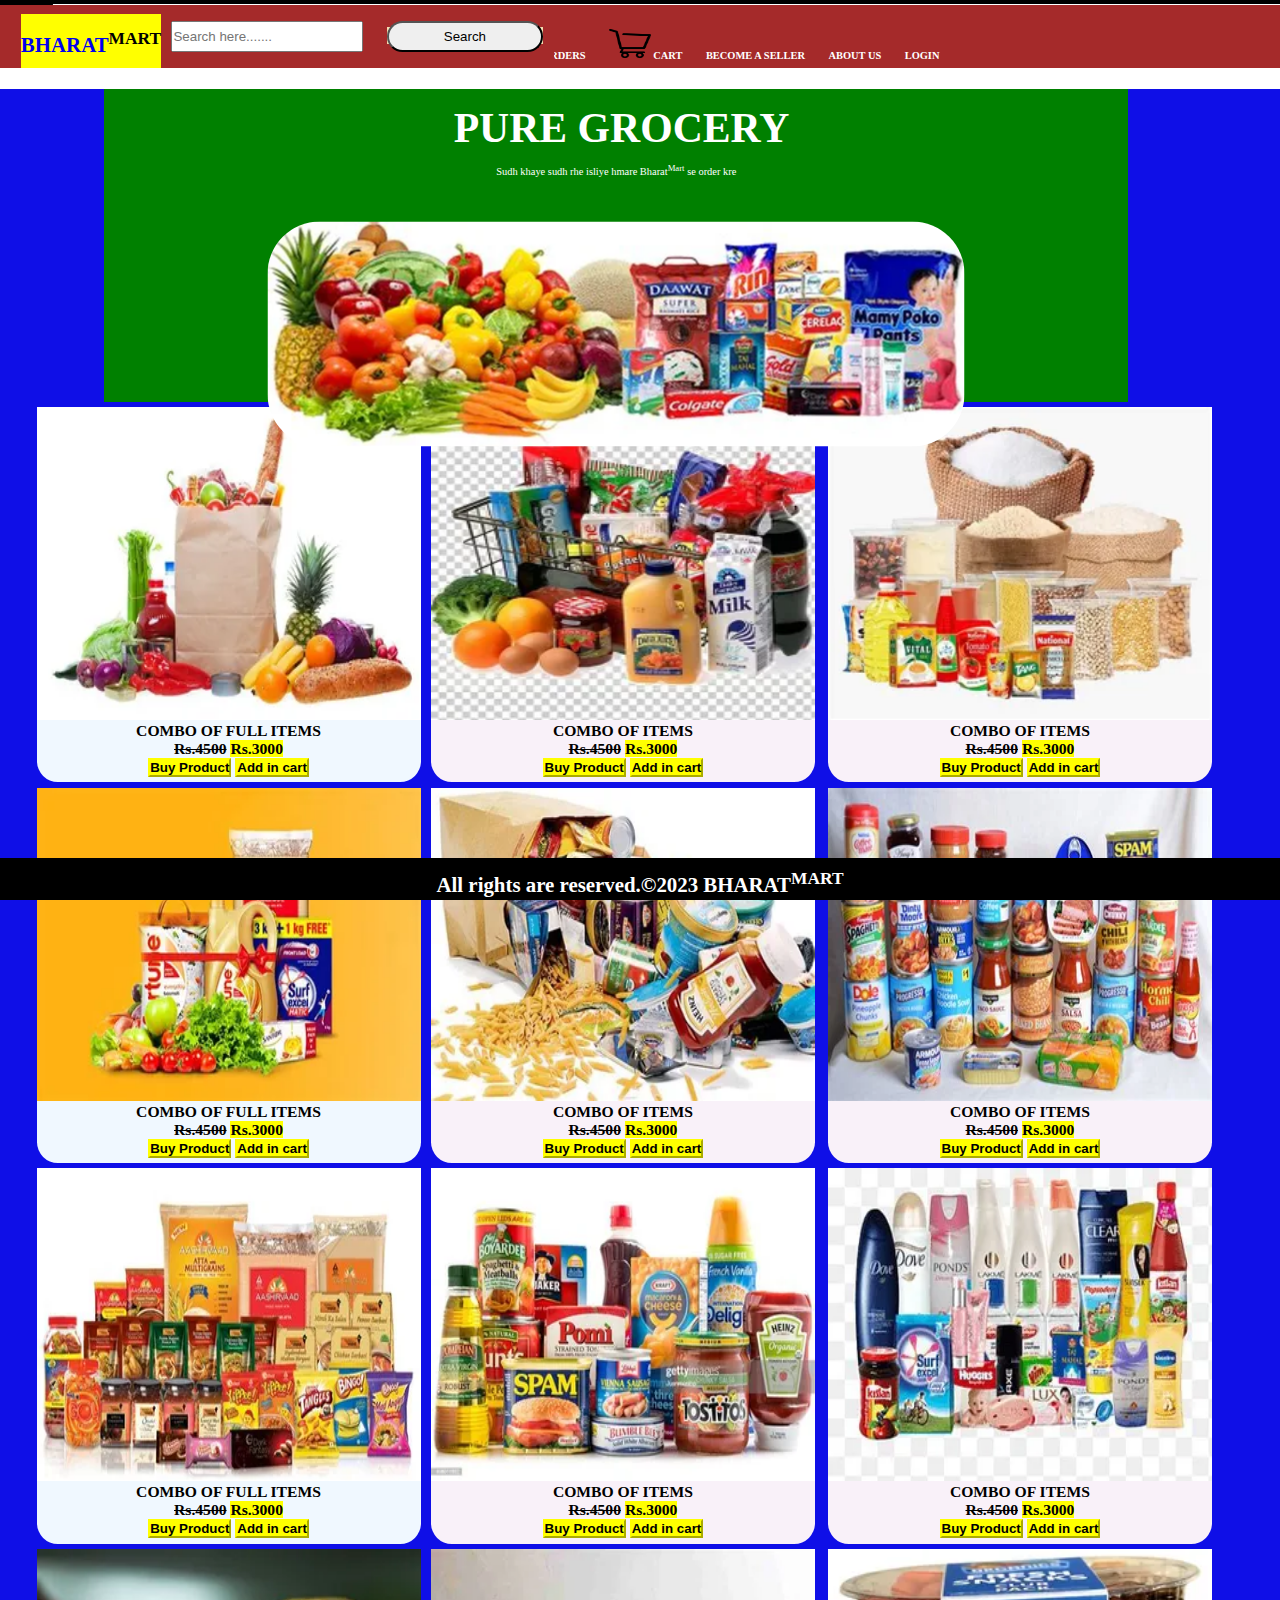
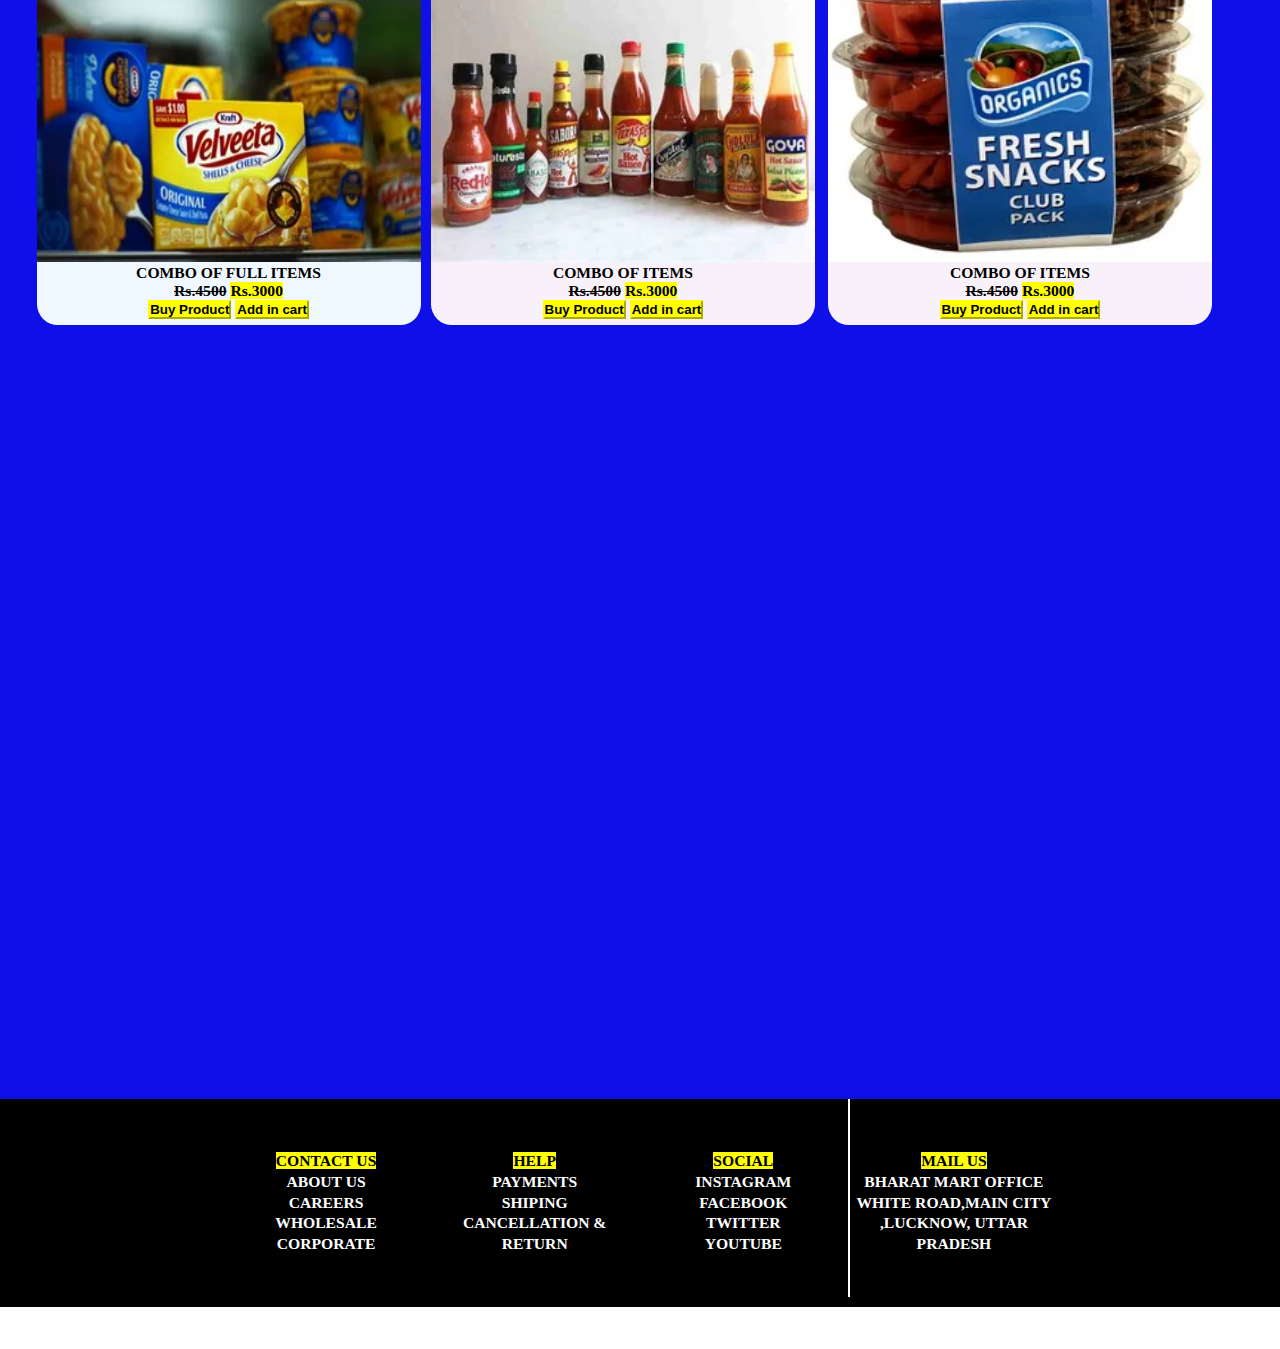
<file: grocery.html>
<!DOCTYPE html>
<html lang="en">
<head>
 <meta charset="UTF-8">
 <meta http-equiv="X-UA-Compatible" content="IE=edge">
 <meta name="viewport"content="width=device-width, initial-scale=1.0">
 <title>Bharat Mart-grocery</title>
 <link rel="stylesheet" href="css/style1.css">
</head>
<body>
 <!-- flow -->
 <div class="flow">
  <marquee direction="right"width="100%"><div class="box-flow"></div></marquee>
 </div>
 <!-- head -->
 <div class="header">
  <div class="nav-companyName-searchBar">
   <h1><a href="index.html">BHARAT<sup><mark>MART</mark></sup></a></h1>
    <ul>
     <li><a href="#"><input type="text" placeholder="Search here......."></a></li>
     <li><a href="#"><button>Search</button>
     </a></li>
    </ul>
  </div>
  <nav>
   <ul id="menuList">
    <li><a href="grocery.html">Grocery</a></li>
    <li><a href="order.html">Orders</a></li>
    <li><a href="order.html"><img src="img/cart.png"> Cart</a></li>
    <li><a href="becomeaseller.html">Become a seller</a></li>
    <li><a href="about.html">About Us</a></li>
    <li><a href="login.html">Login</a></li>
   </ul>
   <img src="img/manu.png" class="menu-icon"onclick="toggleMenu()">
  </nav>
 </div>
 <!-- main-container -->
 <div class="main">
  <!-- Grocery -->
  <div class="grecery-first">
   <h1>PURE GROCERY </h1>
   <P>Sudh khaye sudh rhe isliye hmare <bold>Bharat<sup>Mart</sup> se order kre</bold></sup></P>
   <img src="img_grocry/groceryfont.webp" alt="grocery">
  </div>
  <div class="left">
   <img src="img_grocry/grocimg1.webp">
   <p><strong>COMBO OF FULL ITEMS</strong></p>
   <p><del>Rs.4500</del>
   </abbr>
   <bold><mark>Rs.3000</mark></bold>
   </p>
   <p>
    <button class="btn">Buy Product</button>
   <button class="btn">Add in cart</button>
   </p>
  </div><div class="right">
   <img src="img_grocry/grocimg2.webp">
   <p><strong>COMBO OF ITEMS</strong></p>
   <p><del>Rs.4500</del>
   </abbr>
   <bold><mark>Rs.3000</mark></bold>
   </p>
   <p>
    <button class="btn">Buy Product</button>
   <button class="btn">Add in cart</button>
   </p>
  </div>
  <div class="right">
   <img src="img_grocry/grocimg3.webp">
   <p><strong>COMBO OF ITEMS</strong></p>
   <p><del>Rs.4500</del>
   </abbr>
   <bold><mark>Rs.3000</mark></bold>
   </p>
   <p>
    <button class="btn">Buy Product</button>
   <button class="btn">Add in cart</button>
   </p>
  </div>
  <!-- grocery PART OF MAIN -->
  <div class="left">
   <img src="img_grocry/grocimg4.webp">
   <p><strong>COMBO OF FULL ITEMS</strong></p>
   <p><del>Rs.4500</del>
   </abbr>
   <bold><mark>Rs.3000</mark></bold>
   </p>
   <p>
    <button class="btn">Buy Product</button>
   <button class="btn">Add in cart</button>
   </p>
  </div><div class="right">
   <img src="img_grocry/grocimg5.webp">
   <p><strong>COMBO OF ITEMS</strong></p>
   <p><del>Rs.4500</del>
   </abbr>
   <bold><mark>Rs.3000</mark></bold>
   </p>
   <p>
    <button class="btn">Buy Product</button>
   <button class="btn">Add in cart</button>
   </p>
  </div>
  <div class="right">
   <img src="img_grocry/grocimg6.webp">
   <p><strong>COMBO OF ITEMS</strong></p>
   <p><del>Rs.4500</del>
   </abbr>
   <bold><mark>Rs.3000</mark></bold>
   </p>
   <p>
    <button class="btn">Buy Product</button>
   <button class="btn">Add in cart</button>
   </p>
  </div>
  <div class="left">
   <img src="img_grocry/grocimg7.webp">
   <p><strong>COMBO OF FULL ITEMS</strong></p>
   <p><del>Rs.4500</del>
   </abbr>
   <bold><mark>Rs.3000</mark></bold>
   </p>
   <p>
    <button class="btn">Buy Product</button>
   <button class="btn">Add in cart</button>
   </p>
  </div><div class="right">
   <img src="img_grocry/grocimg8.webp">
   <p><strong>COMBO OF ITEMS</strong></p>
   <p><del>Rs.4500</del>
   </abbr>
   <bold><mark>Rs.3000</mark></bold>
   </p>
   <p>
    <button class="btn">Buy Product</button>
   <button class="btn">Add in cart</button>
   </p>
  </div>
  <div class="right">
   <img src="img_grocry/grocimg9.webp">
   <p><strong>COMBO OF ITEMS</strong></p>
   <p><del>Rs.4500</del>
   </abbr>
   <bold><mark>Rs.3000</mark></bold>
   </p>
   <p>
    <button class="btn">Buy Product</button>
   <button class="btn">Add in cart</button>
   </p>
  </div>
  <!-- grocery SECOND PART OF MAIN -->
  <div class="left">
   <img src="img_grocry/grocimg10.webp">
   <p><strong>COMBO OF FULL ITEMS</strong></p>
   <p><del>Rs.4500</del>
   </abbr>
   <bold><mark>Rs.3000</mark></bold>
   </p>
   <p>
    <button class="btn">Buy Product</button>
   <button class="btn">Add in cart</button>
   </p>
  </div><div class="right">
   <img src="img_grocry/grocimg11.webp">
   <p><strong>COMBO OF ITEMS</strong></p>
   <p><del>Rs.4500</del>
   </abbr>
   <bold><mark>Rs.3000</mark></bold>
   </p>
   <p>
    <button class="btn">Buy Product</button>
   <button class="btn">Add in cart</button>
   </p>
  </div>
  <div class="right">
   <img src="img_grocry/grocimg12.webp">
   <p><strong>COMBO OF ITEMS</strong></p>
   <p><del>Rs.4500</del>
   </abbr>
   <bold><mark>Rs.3000</mark></bold>
   </p>
   <p>
    <button class="btn">Buy Product</button>
   <button class="btn">Add in cart</button>
   </p>
  </div>
 </div>
 <!-- footer -->
 <div class="footer">
  <div class="footer-left">
    <dl>
      <dt><mark>contact us</mark></dt>
      <dd><a href="#">About Us</a></dd>
      <dd><a href="#">Careers</a></dd>
      <dd><a href="#">wholesale</a></dd>
      <dd><a href="#">Corporate</a></dd>
    </dl>
  </div><div class="footer-middle">
    <dl>
      <dt><mark>Help</mark></dt>
      <dd><a href="#">payments</a></dd>
      <dd><a href="#">shiping</a></dd>
      <dd><a href="#">Cancellation &</a></dd>
      <dd><a href="#">return</a></dd>
    </dl>
  </div><div class="footer-right">
    <dl>
      <dt><mark>Social</mark>
      </dt>
      <dd><a href="#">Instagram</a></dd>
      <dd><a href="#">Facebook</a></dd>
      <dd><a href="#">Twitter</a></dd>
      <dd><a href="#">YouTube</a></dd>
    </dl>
  </div>
  <div class="mail-us">
    <dl>
      <dt><mark>Mail us</mark></dt>
      <dd>Bharat Mart office white road,main city ,Lucknow, Uttar Pradesh</dd>
    </dl>
  </div>
 </div>
 <div class="footer-section">
  <p>All rights are reserved.&copy;2023 BHARAT<sup>MART</sup></p>
 </div>
 <script>
  var menuList= document.getElementById("menuList");
  menuList.style.maxHeight=="0px";
  function toggleMenu() {
   if (menuList.style.maxHeight=="0px")
   {
    menuList.style.maxHeight="130vh";
   }
   else{
    menuList.style.maxHeight="0px";
   }
  }
 </script>
</body>
</html>
</file>
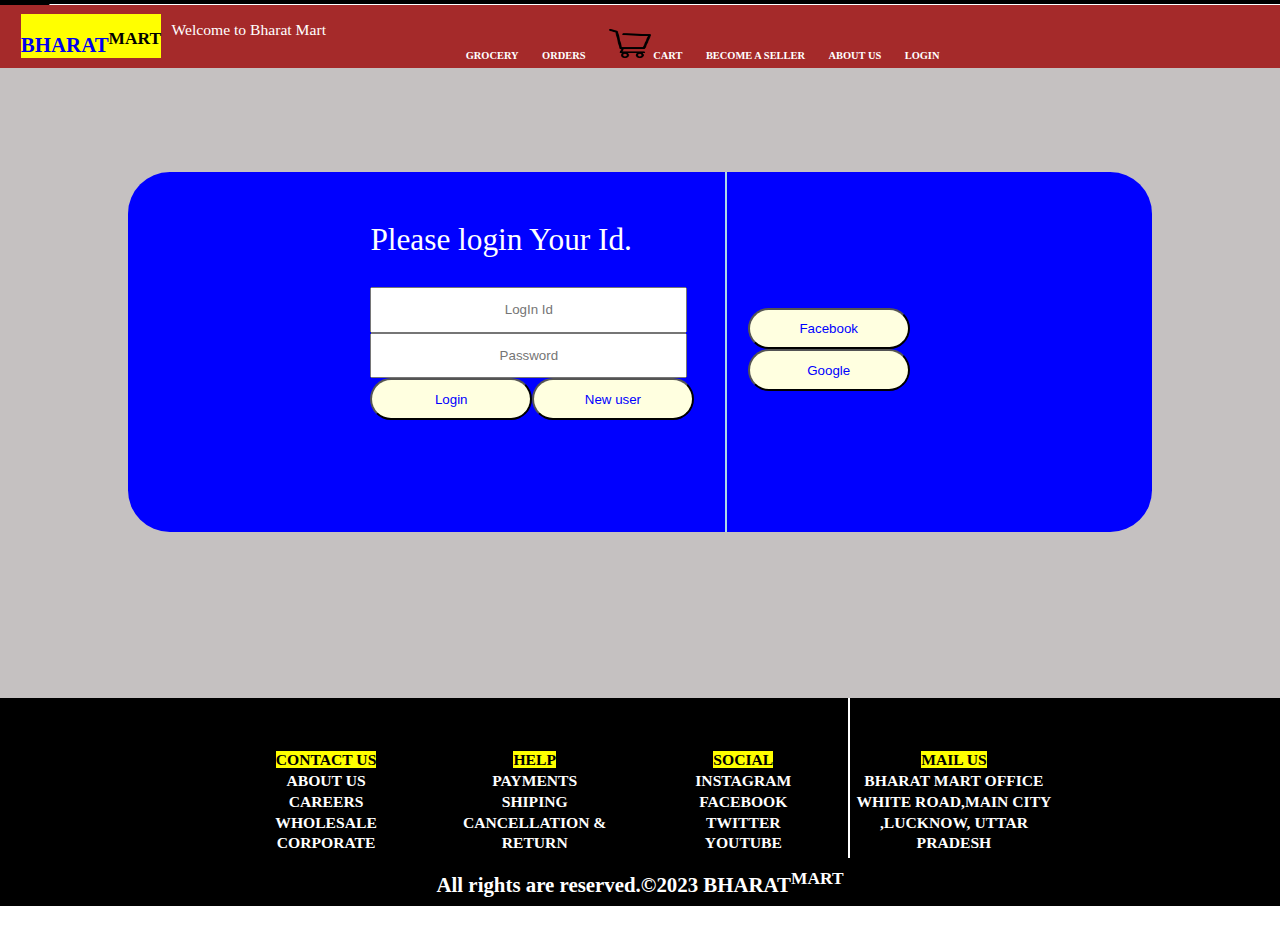
<file: login.html>
<!DOCTYPE html>
<html lang="en">
<head>
 <meta charset="UTF-8">
 <meta http-equiv="X-UA-Compatible" content="IE=edge">
 <meta name="viewport"content="width=device-width, initial-scale=1.0">
 <title>Bharat Mart-orders</title>
 <link rel="stylesheet" href="css/style1.css">
</head>
<body>
 <!-- flow -->
 <div class="flow">
  <marquee direction="right"width="100%"><div class="box-flow"></div></marquee>
 </div>
 <!-- head -->
 <div class="header">
  <div class="nav-companyName-searchBar">
   <h1><a href="index.html">BHARAT<sup><mark>MART</mark></sup></a></h1>
    <ul>
     <li>Welcome to Bharat Mart</li>
    </ul>
  </div>
  <nav>
   <ul id="menuList">
    <li><a href="grocery.html">Grocery</a></li>
    <li><a href="order.html">Orders</a></li>
    <li><a href="order.html"><img src="img/cart.png"> Cart</a></li>
    <li><a href="becomeaseller.html">Become a seller</a></li>
    <li><a href="about.html">About Us</a></li>
    <li><a href="login.html">Login</a></li>
   </ul>
   <img src="img/manu.png" class="menu-icon"onclick="toggleMenu()">
  </nav>
 </div>
 <!-- main-container -->
 <div class="main-login">
  <div class="login">
   <div class="login-user">
    <p>Please login Your Id.</p><br>
    <input type="text"placeholder="LogIn Id"><br><input type="password" placeholder="Password"><br>
    <button class="btn1">Login</button><button class="btn1">New user</button>
   </div>
   <div class="another-login">
    <button class="btn1">Facebook</button><br><button class="btn1">Google</button>
   </div>
  </div>
 </div>
 <!-- footer -->
 <div class="footer">
  <div class="footer-left">
    <dl>
      <dt><mark>contact us</mark></dt>
      <dd><a href="#">About Us</a></dd>
      <dd><a href="#">Careers</a></dd>
      <dd><a href="#">wholesale</a></dd>
      <dd><a href="#">Corporate</a></dd>
    </dl>
  </div><div class="footer-middle">
    <dl>
      <dt><mark>Help</mark></dt>
      <dd><a href="#">payments</a></dd>
      <dd><a href="#">shiping</a></dd>
      <dd><a href="#">Cancellation &</a></dd>
      <dd><a href="#">return</a></dd>
    </dl>
  </div><div class="footer-right">
    <dl>
      <dt><mark>Social</mark>
      </dt>
      <dd><a href="#">Instagram</a></dd>
      <dd><a href="#">Facebook</a></dd>
      <dd><a href="#">Twitter</a></dd>
      <dd><a href="#">YouTube</a></dd>
    </dl>
  </div>
  <div class="mail-us">
    <dl>
      <dt><mark>Mail us</mark></dt>
      <dd>Bharat Mart office white road,main city ,Lucknow, Uttar Pradesh</dd>
    </dl>
  </div>
 </div>
 <div class="footer-section">
  <p>All rights are reserved.&copy;2023 BHARAT<sup>MART</sup></p>
 </div>
 <script>
  var menuList= document.getElementById("menuList");
  menuList.style.maxHeight=="0px";
  function toggleMenu() {
   if (menuList.style.maxHeight=="0px")
   {
    menuList.style.maxHeight="130vh";
   }
   else{
    menuList.style.maxHeight="0px";
   }
  }
 </script>
</body>
</html>
</file>
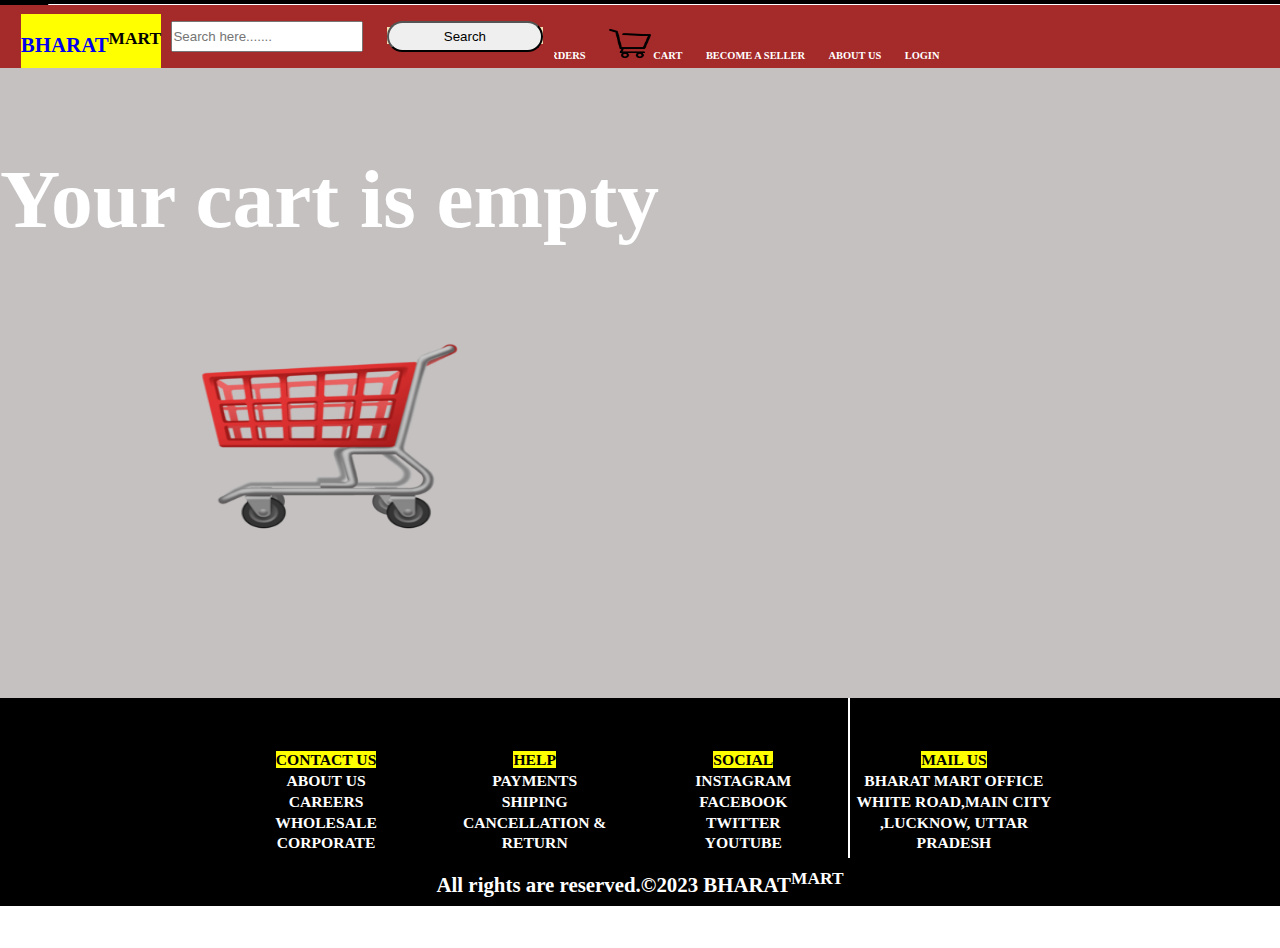
<file: order.html>
<!DOCTYPE html>
<html lang="en">
<head>
 <meta charset="UTF-8">
 <meta http-equiv="X-UA-Compatible" content="IE=edge">
 <meta name="viewport"content="width=device-width, initial-scale=1.0">
 <title>Bharat Mart-orders</title>
 <link rel="stylesheet" href="css/style1.css">
</head>
<body>
 <!-- flow -->
 <div class="flow">
  <marquee direction="right"width="100%"><div class="box-flow"></div></marquee>
 </div>
 <!-- head -->
 <div class="header">
  <div class="nav-companyName-searchBar">
   <h1><a href="index.html">BHARAT<sup><mark>MART</mark></sup></a></h1>
    <ul>
     <li><a href="#"><input type="text" placeholder="Search here......."></a></li>
     <li><a href="#"><button>Search</button>
     </a></li>
    </ul>
  </div>
  <nav>
   <ul id="menuList">
    <li><a href="grocery.html">Grocery</a></li>
    <li><a href="order.html">Orders</a></li>
    <li><a href="order.html"><img src="img/cart.png"> Cart</a></li>
    <li><a href="becomeaseller.html">Become a seller</a></li>
    <li><a href="about.html">About Us</a></li>
    <li><a href="login.html">Login</a></li>
   </ul>
   <img src="img/manu.png" class="menu-icon"onclick="toggleMenu()">
  </nav>
 </div>
 <!-- main-container -->
 <div class="main-order">
  <div class="orders"><p>Your cart is empty</p><br>
  <img src="order/shoppingCart.png"alt=""></div>
 </div>
 <!-- footer -->
 <div class="footer">
  <div class="footer-left">
    <dl>
      <dt><mark>contact us</mark></dt>
      <dd><a href="#">About Us</a></dd>
      <dd><a href="#">Careers</a></dd>
      <dd><a href="#">wholesale</a></dd>
      <dd><a href="#">Corporate</a></dd>
    </dl>
  </div><div class="footer-middle">
    <dl>
      <dt><mark>Help</mark></dt>
      <dd><a href="#">payments</a></dd>
      <dd><a href="#">shiping</a></dd>
      <dd><a href="#">Cancellation &</a></dd>
      <dd><a href="#">return</a></dd>
    </dl>
  </div><div class="footer-right">
    <dl>
      <dt><mark>Social</mark>
      </dt>
      <dd><a href="#">Instagram</a></dd>
      <dd><a href="#">Facebook</a></dd>
      <dd><a href="#">Twitter</a></dd>
      <dd><a href="#">YouTube</a></dd>
    </dl>
  </div>
  <div class="mail-us">
    <dl>
      <dt><mark>Mail us</mark></dt>
      <dd>Bharat Mart office white road,main city ,Lucknow, Uttar Pradesh</dd>
    </dl>
  </div>
 </div>
 <div class="footer-section">
  <p>All rights are reserved.&copy;2023 BHARAT<sup>MART</sup></p>
 </div>
 <script>
  var menuList= document.getElementById("menuList");
  menuList.style.maxHeight=="0px";
  function toggleMenu() {
   if (menuList.style.maxHeight=="0px")
   {
    menuList.style.maxHeight="130vh";
   }
   else{
    menuList.style.maxHeight="0px";
   }
  }
 </script>
</body>
</html>
</file>
<file: css/style1.css>
@import "style.css";
@import "about.css";
@import "becomeaseller.css";
@import "groc.css";
@import "login.css";
@import "order.css";
</file>
